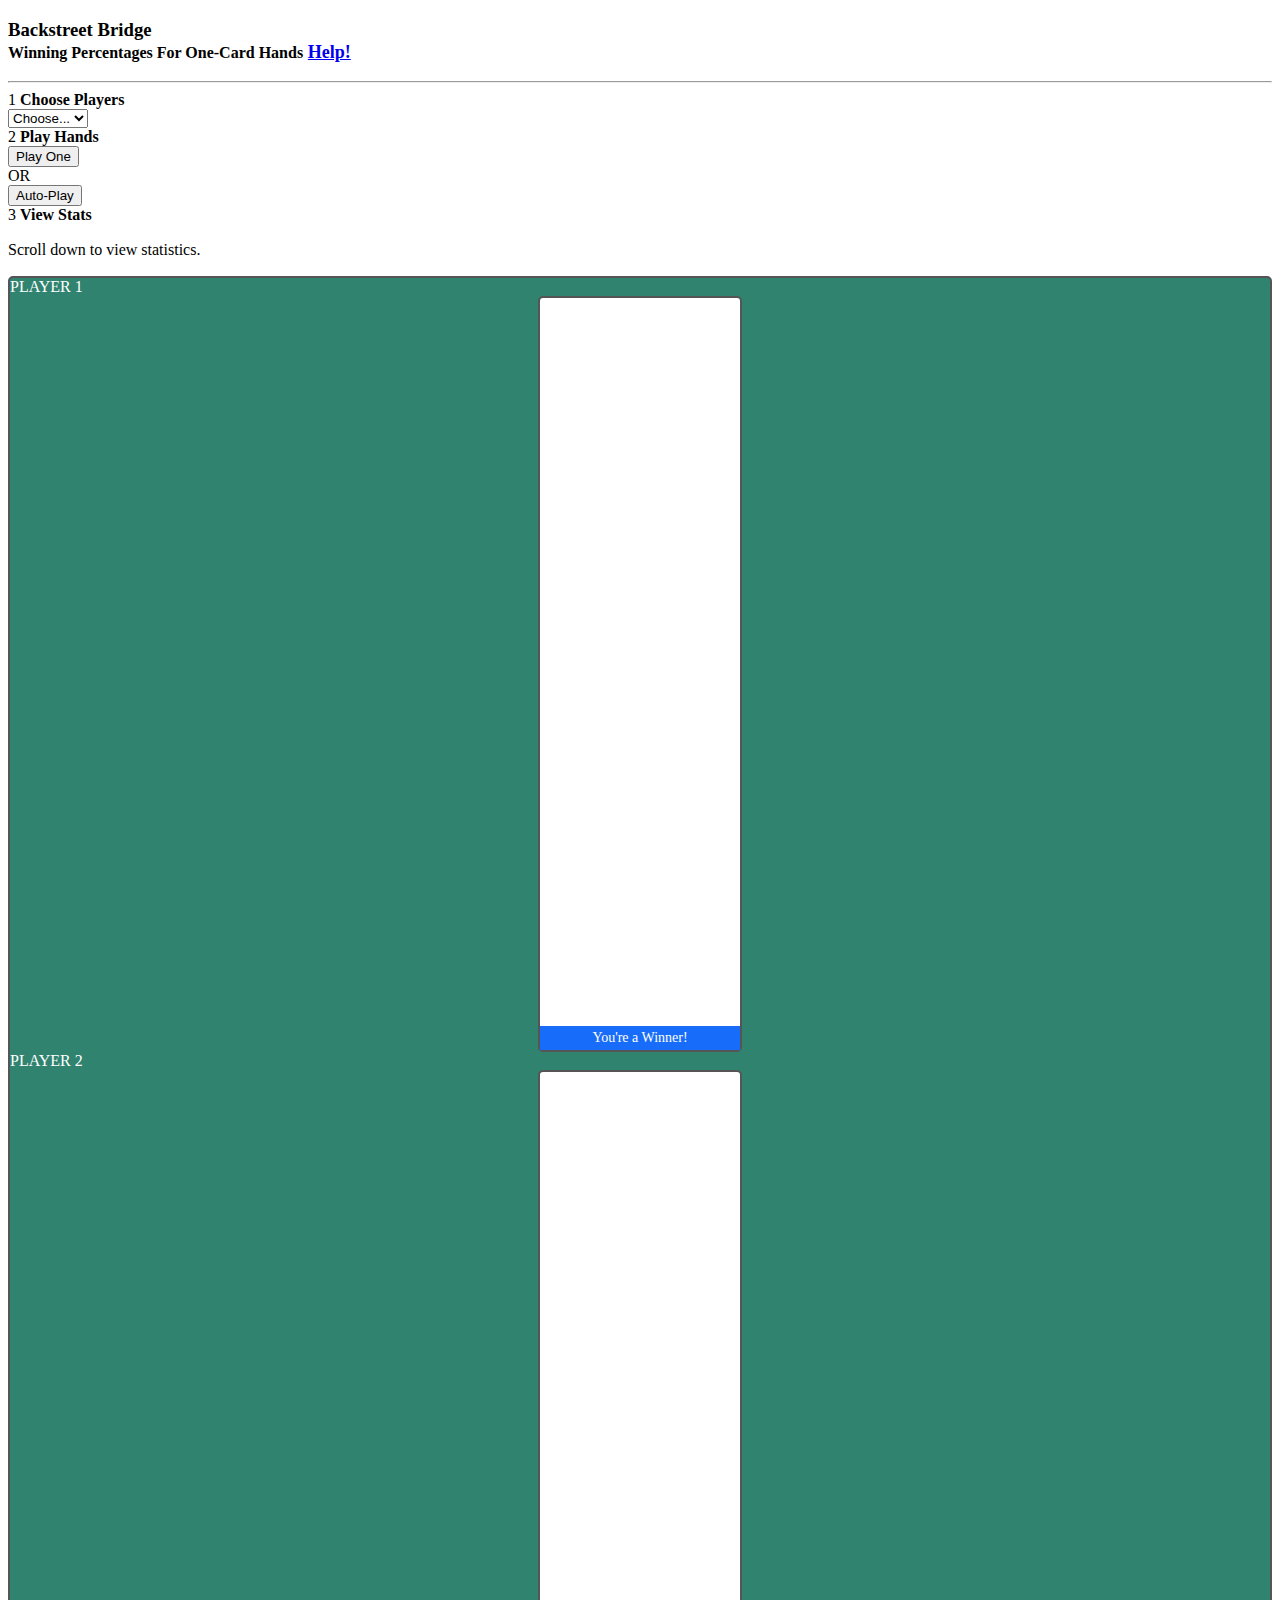
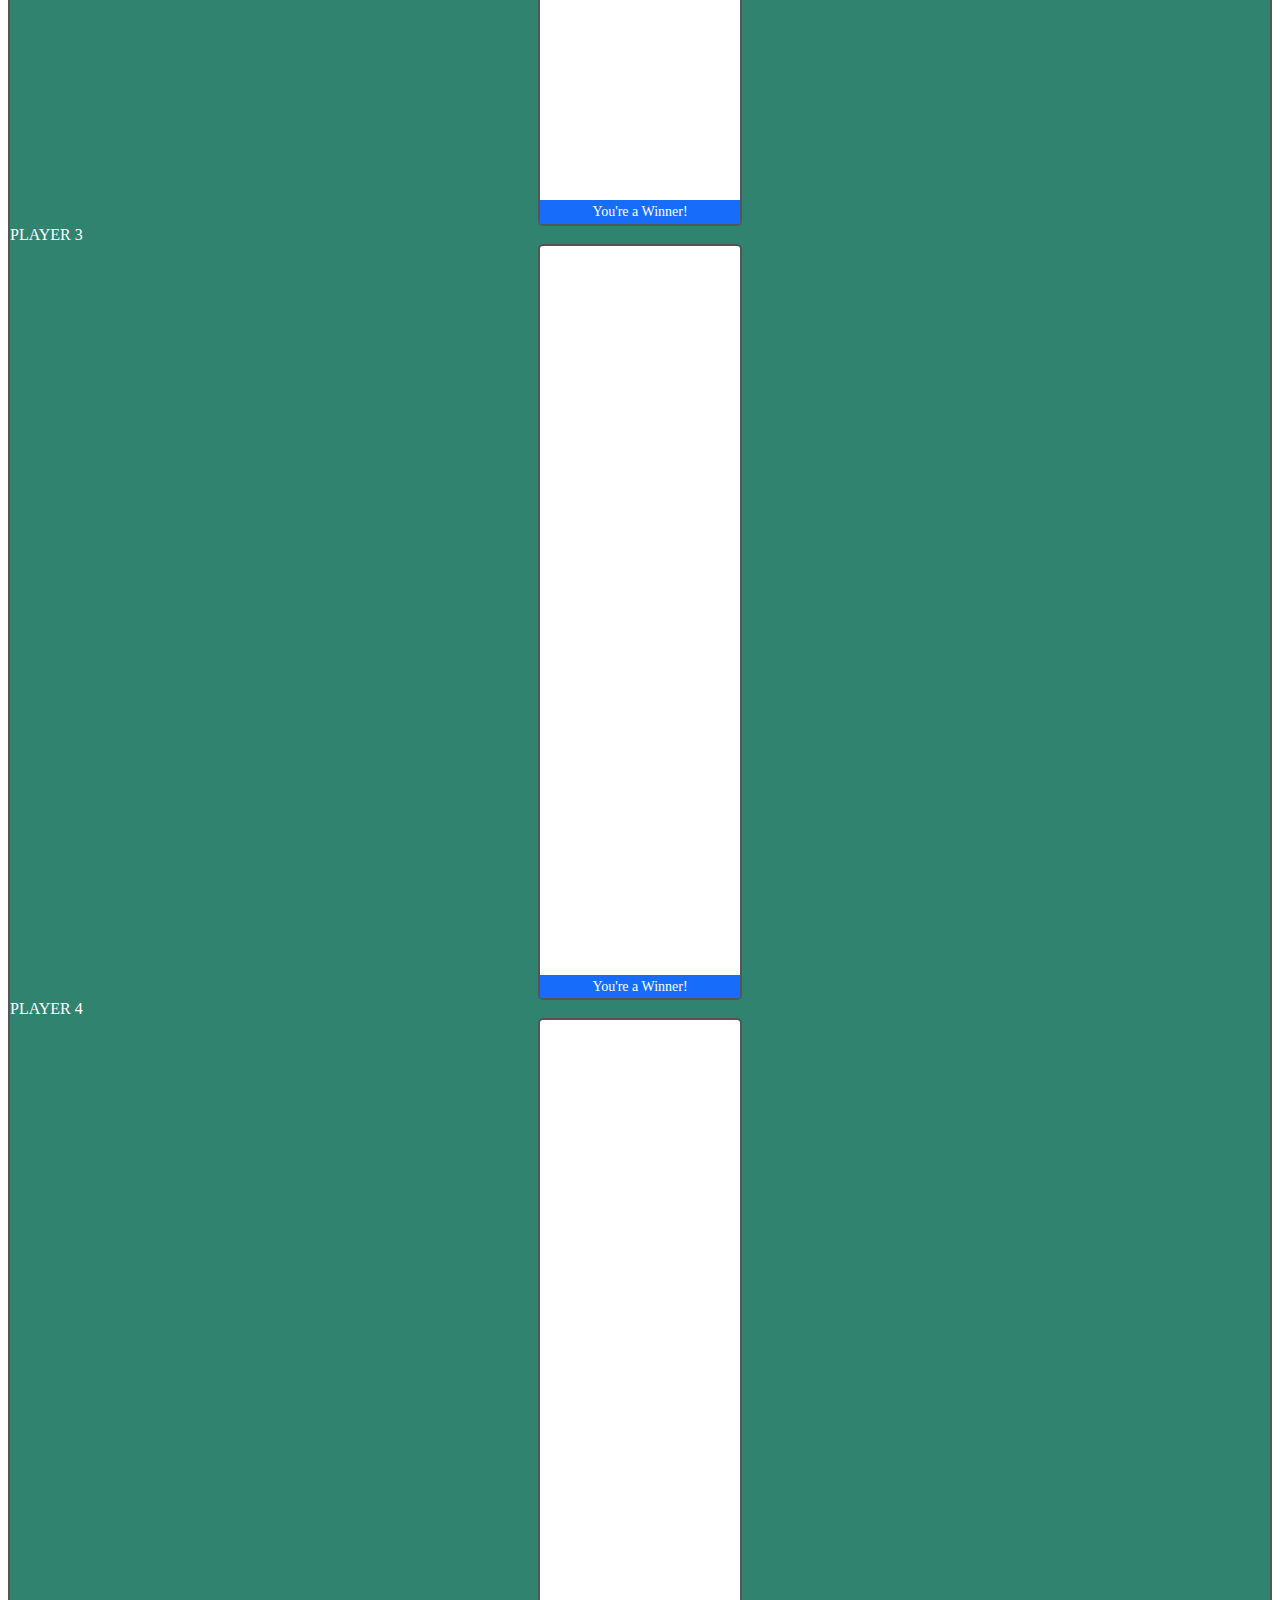
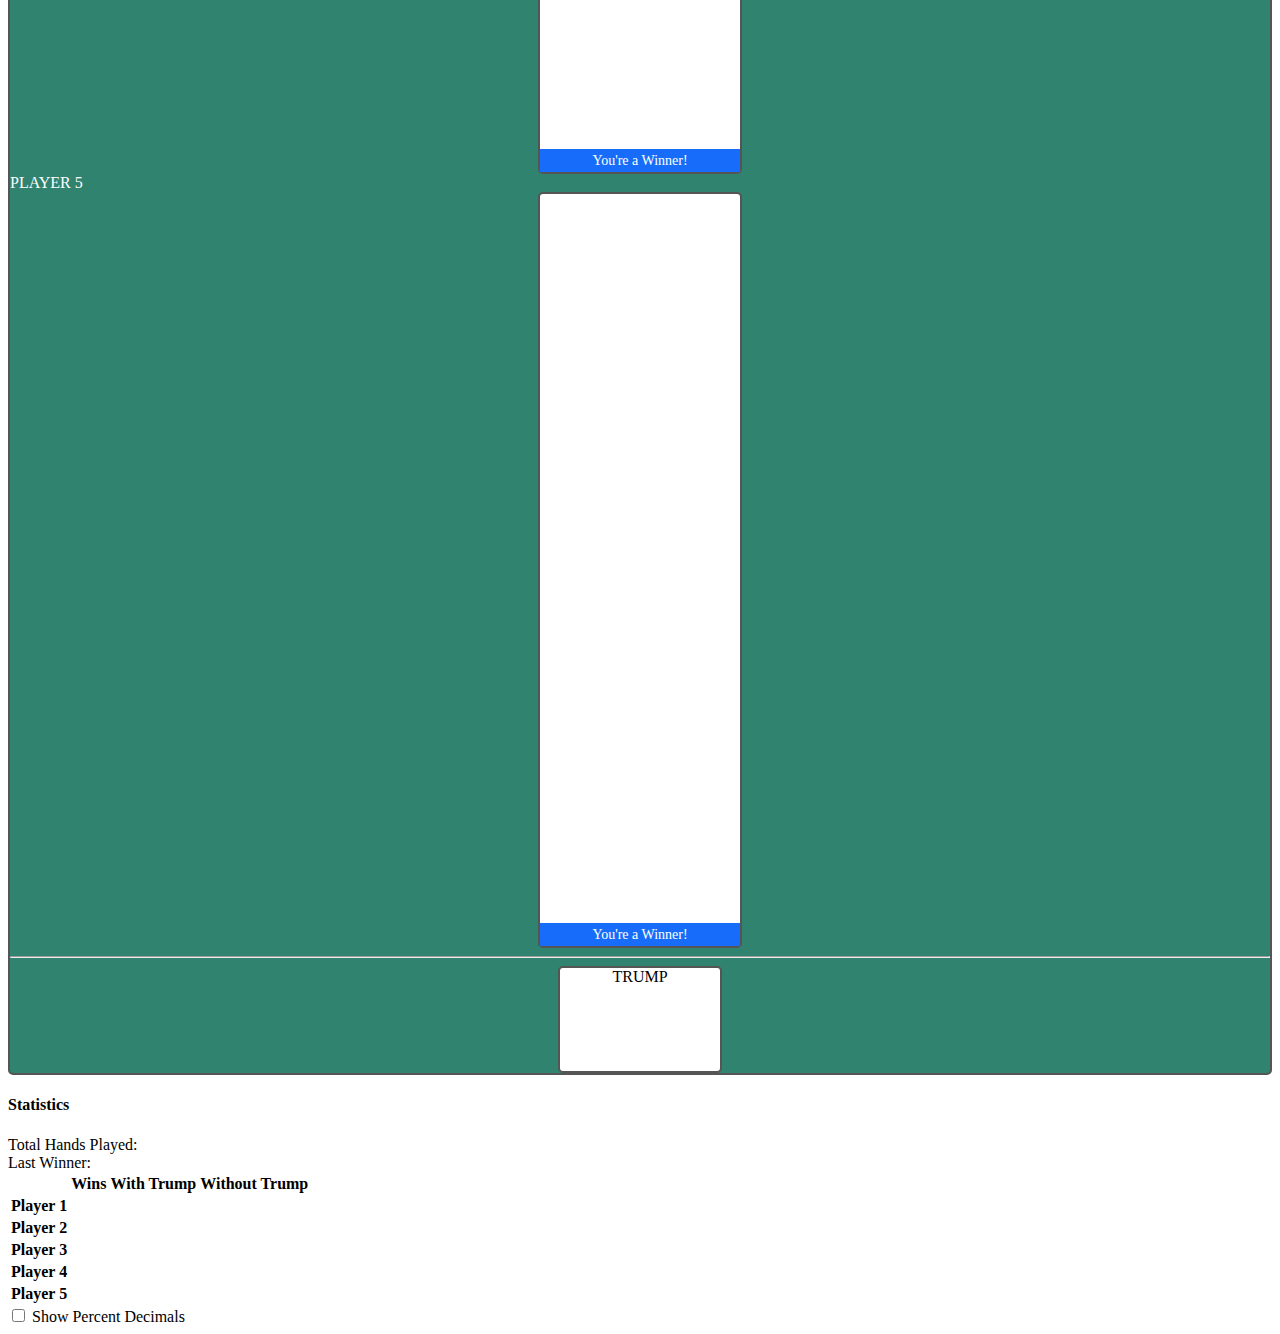
<file: backstreet_brige.html>
<!doctype html>
<html lang="en">
	<head>
		<!-- META TAGS -->
		<meta charset="utf-8">
		<meta name="viewport" content="width=device-width, initial-scale=1, shrink-to-fit=no">
		<!-- CSS -->
		<link rel="stylesheet" href="https://cdn.jsdelivr.net/npm/bootstrap@4.6.1/dist/css/bootstrap.min.css" integrity="sha384-zCbKRCUGaJDkqS1kPbPd7TveP5iyJE0EjAuZQTgFLD2ylzuqKfdKlfG/eSrtxUkn" crossorigin="anonymous">
		<link rel="stylesheet" href="nmd_styles.css">
		<title>Backstreet Bridge</title>
	</head>
	<body class="p-3">
		<!-- JAVASCRIPT -->
	    <script src="https://cdn.jsdelivr.net/npm/jquery@3.5.1/dist/jquery.slim.min.js" integrity="sha384-DfXdz2htPH0lsSSs5nCTpuj/zy4C+OGpamoFVy38MVBnE+IbbVYUew+OrCXaRkfj" crossorigin="anonymous"></script>
    	<script src="./nmd_card_game.js"></script>
		
		<div id="nmd-main-container" class="container">
			<div class="row">
				<div class="col">
					<h3 class="my-3">Backstreet Bridge<br><small>Winning Percentages For One-Card Hands</small>
						<a class="float-right nmd-help-link" href="./help.html" target="_blank">Help!</a>
					</h3>
					<hr>
				</div>
			</div>
			<div class="row mb-3">
				<div class="col-md-3">
					<span class="badge badge-success mr-1">1</span>&nbsp;<strong>Choose Players</strong>
					<div class="pr-md-0">
						<select id="nmd-number-of-players-select" class="custom-select mt-3 ml-4 w-75">
							<option value="0" selected>Choose...</option>
							<option value="2">Two</option>
							<option value="3">Three</option>
							<option value="4">Four</option>
							<option value="5">Five</option>
						</select>
					</div>
				</div>
				<div class="col-md-6 mt-4 mt-md-0">
					<span class="badge badge-success mr-1">2</span>&nbsp;<strong>Play Hands</strong>
					<div class="mt-3 ml-3 row">
						<div class="col-5">
							<button type="button" class="btn btn-block btn-sm btn-secondary" onClick="nmdPlayHand();">Play One</button>
						</div>
						<div class="col-1 text-center pt-2">
							<span class="h6">OR</span>
						</div>
						<div class="col-5">
							<button id="nmd-autoplay-button" type="button" class="btn btn-block btn-sm btn-primary" onClick="nmdAutoPlayHands();">Auto-Play</button>
						</div>
					</div>
				</div>
				<div class="col-md-3 mt-4 mt-md-0">
					<span class="badge badge-success mr-1">3</span>&nbsp;<strong>View Stats</strong>
					<p class="mt-2 ml-4" style="line-height:120%">Scroll down to view statistics.</p>
				</div>
			</div>
			<div class="row" class="mt-5">
				<div id="nmd-output-deck-container" class="col-md-3 order-2 order-md-1 order-lg-1 order-xl-1"></div>
				<div id="nmd-output-table-container" class="col-md-8 offset-md-1 p-0 order-sm-1 order-md-2 order-lg-2 order-xl-2">
					<div id="nmd-output-table" class="d-none">
						<div id="nmd-card-table" class="py-3">
							<div class="row mx-0 px-0">
								<div id="nmd-seat-column-player_1" class="col nmd-seat"><div class="nmd-player-name text-center mb-3">PLAYER 1</div><div class="nmd-playing-card" id="nmd-seat-player_1" style="font-size:1.4em;"><span class="d-none nmd-playing-card-winner_notice"></span></div></div>
								<div id="nmd-seat-column-player_2" class="col nmd-seat"><div class="nmd-player-name text-center mb-3">PLAYER 2</div><div class="nmd-playing-card" id="nmd-seat-player_2" style="font-size:1.4em;"><span class="d-none nmd-playing-card-winner_notice"></span></div></div>
								<div id="nmd-seat-column-player_3" class="col nmd-seat"><div class="nmd-player-name text-center mb-3">PLAYER 3</div><div class="nmd-playing-card" id="nmd-seat-player_3" style="font-size:1.4em;"><span class="d-none nmd-playing-card-winner_notice"></span></div></div>
								<div id="nmd-seat-column-player_4" class="col nmd-seat"><div class="nmd-player-name text-center mb-3">PLAYER 4</div><div class="nmd-playing-card" id="nmd-seat-player_4" style="font-size:1.4em;"><span class="d-none nmd-playing-card-winner_notice"></span></div></div>
								<div id="nmd-seat-column-player_5" class="col nmd-seat"><div class="nmd-player-name text-center mb-3">PLAYER 5</div><div class="nmd-playing-card" id="nmd-seat-player_5" style="font-size:1.4em;"><span class="d-none nmd-playing-card-winner_notice"></span></div></div>
							</div>
							<div class="row">
								<div class="col text-center pt-2 mt-2">
									<hr class="bg-light mx-3">
									<div id="nmd-trump-card" class="col text-center pt-2">
										TRUMP<br><span style="font-size:1.4em;" id="nmd-output-trump-container"></span>
									</div>
								</div>
							</div>
						</div>

						<div class="row mt-4">
							<div class="col">
								<h4>Statistics</h4>
								<div class="row mb-2">
									<div class="col-6 text-left">
										Total Hands Played: <span id="nmd_results_hands_count"></span>
									</div>
									<div class="col-6 text-right">
										Last Winner: <span id="nmd_results_winner"></span>
									</div>
								</div>
								<div class="clearfix"></div>
								<table class="table table-bordered">
									<thead class="thead-light">
										<tr>
											<th scope="column" class="w-25"></th>
											<th scope="column" class="w-25 text-center">Wins</th>
											<th scope="column" class="w-25 text-center">With Trump</th>
											<th scope="column" class="w-25 text-center">Without Trump</th>
										</tr>
									</thead>
									<tbody>
										<tr id="nmd_results_player_1_row" class="nmd_results_player_row">
											<th scope="row">Player 1</th>
											<td><span id="nmd_results_player_1_wins"></span></td>
											<td><span id="nmd_results_player_1_wins_with_trump"></span></td>
											<td><span id="nmd_results_player_1_wins_without_trump"></span></td>
										</tr>
										<tr id="nmd_results_player_2_row" class="nmd_results_player_row">
											<th scope="row">Player 2</th>
											<td><span id="nmd_results_player_2_wins"></span></td>
											<td><span id="nmd_results_player_2_wins_with_trump"></span></td>
											<td><span id="nmd_results_player_2_wins_without_trump"></span></td>
										</tr>
										<tr id="nmd_results_player_3_row" class="nmd_results_player_row">
											<th scope="row">Player 3</th>
											<td><span id="nmd_results_player_3_wins"></span></td>
											<td><span id="nmd_results_player_3_wins_with_trump"></span></td>
											<td><span id="nmd_results_player_3_wins_without_trump"></span></td>
										</tr>
										<tr id="nmd_results_player_4_row" class="nmd_results_player_row">
											<th scope="row">Player 4</th>
											<td><span id="nmd_results_player_4_wins"></span></td>
											<td><span id="nmd_results_player_4_wins_with_trump"></span></td>
											<td><span id="nmd_results_player_4_wins_without_trump"></span></td>
										</tr>
										<tr id="nmd_results_player_5_row" class="nmd_results_player_row">
											<th scope="row">Player 5</th>
											<td><span id="nmd_results_player_5_wins"></span></td>
											<td><span id="nmd_results_player_5_wins_with_trump"></span></td>
											<td><span id="nmd_results_player_5_wins_without_trump"></span></td>
										</tr>
									</tbody>
								</table>
								<div class="custom-control custom-switch float-right mb-4">
									<input type="checkbox" class="custom-control-input" id="nmd-percent-display-toggle">
									<label class="custom-control-label" for="nmd-percent-display-toggle">Show Percent Decimals</label>
								</div>
							</div>
						</div>
						
					</div>
				</div>
			</dir>
		</div>
	</body>
</html>
</file>
<file: nmd_styles.css>
.nmd-logo-header {
	height: 80px;
}

h3 small {
	font-size: 16px;
}

.nmd-help-link {
	font-size: 18px;
}

#nmd-deck-table {
	border: 2px solid #555555;
	margin: auto;
}

#nmd-deck-table * {
	text-align: center;
}

#nmd-card-table {
	background: #30836F;
	color: #FFFFFF;
	border: 2px solid #555555;
	-moz-border-radius: 5px;
	-webkit-border-radius: 5px;
	-khtml-border-radius: 5px;
	border-radius: 5px;
}

#nmd-autplay-status-wrapper {
	font-size: .8em;
}

#nmd-autplay-status-count {
	background: #DDEECC;
	padding: 0 3px 0 3px;
}

.nmd-playing-card {
	position: relative;
	max-width: 200px;
	margin: auto;
	border: 2px solid #555555;
	background: #FFFFFF;
	text-align: center;
	padding-top: 35%;
	aspect-ratio: 9/14;
	-moz-border-radius: 5px;
	-webkit-border-radius: 5px;
	-khtml-border-radius: 5px;
	border-radius: 5px;
}

.nmd-winning-card {
	border: 4px solid #176DF9;
}

.nmd-playing-card-winner_notice {
	position:absolute;
	bottom:0;
	left: 0;
	margin: auto;
	background-color: #176DF9;
	color: #FFFFFF;
	text-align: center;
	width: 100%;
	padding-top: 4px;
	padding-bottom: 4px;
	font-size: 14px;
	line-height: 110%;
}
.nmd-playing-card-winner_notice:after {
  content: 'You\'re a Winner!';
}


#nmd-trump-card {
	color: #000000;
	max-width: 160px;
	margin: auto;
	border: 2px solid #555555;
	background: #FFFFFF;
	text-align: center;
	aspect-ratio: 14/9;
	-moz-border-radius: 5px;
	-webkit-border-radius: 5px;
	-khtml-border-radius: 5px;
	border-radius: 5px;
}
</file>
